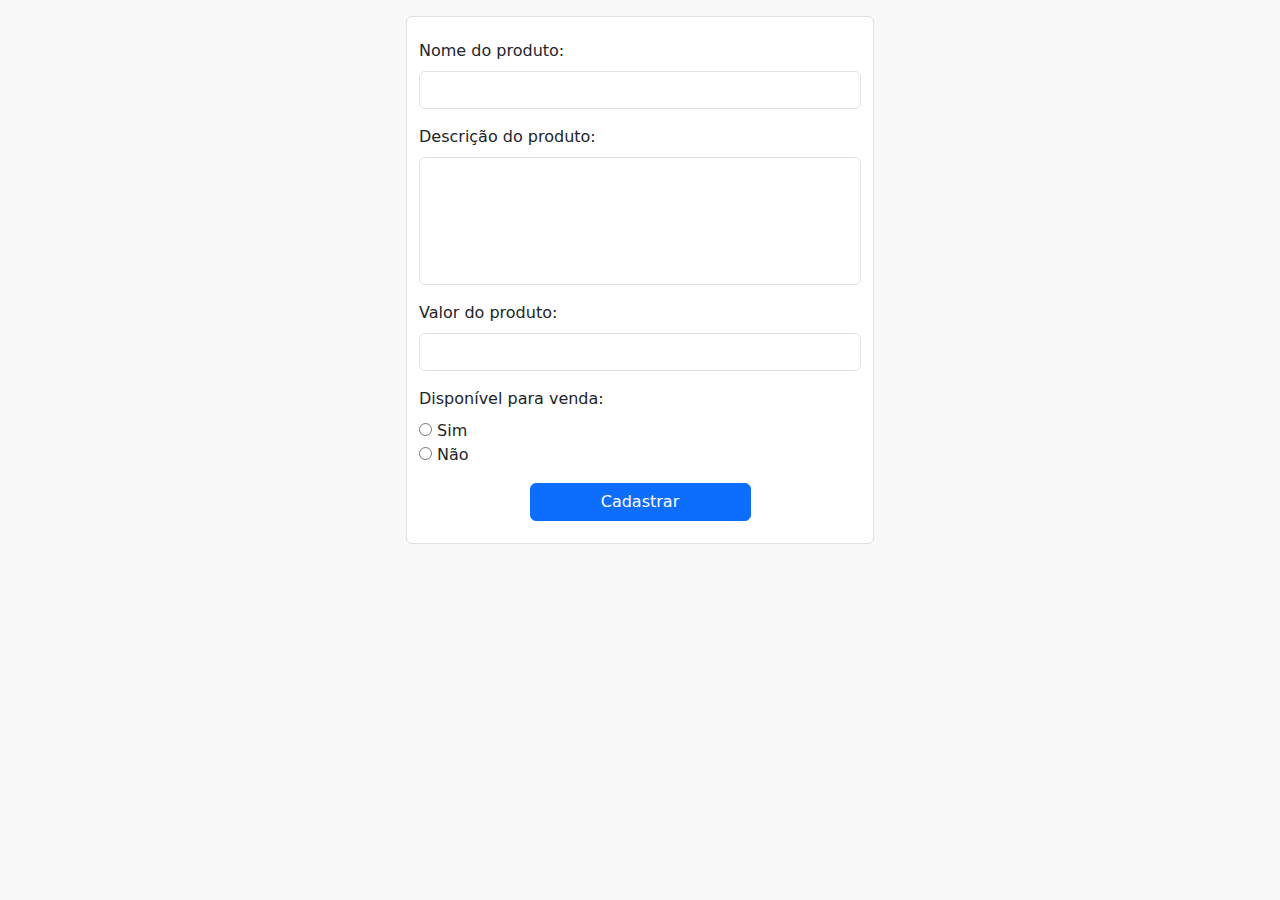
<file: static/templates/index.html>
<!DOCTYPE html>
<html lang="pt-br">
  <head>
    <meta charset="UTF-8" />
    <meta name="viewport" content="width=device-width, initial-scale=1.0" />
    <title>Cadastro de Produto</title>
    <link
      href="https://cdn.jsdelivr.net/npm/bootstrap@5.3.3/dist/css/bootstrap.min.css"
      rel="stylesheet"
      integrity="sha384-QWTKZyjpPEjISv5WaRU9OFeRpok6YctnYmDr5pNlyT2bRjXh0JMhjY6hW+ALEwIH"
      crossorigin="anonymous"
    />
    <link rel="stylesheet" href="../css/styles.css" />
  </head>
  <body
    class="container d-flex flex-column w-75 align-items-center justify-content-center"
  >
    <form
      id="form-cadastro"
      class="form-control form-label d-flex flex-column justify-content-center w-50 mt-3"
    >
      <label for="nome-produto" class="mt-3">Nome do produto:</label>
      <input type="text" id="nome-produto" class="form-control mt-2" required />

      <label for="descricao-produto" class="mt-3">Descrição do produto:</label>
      <textarea
        id="descricao-produto"
        class="form-control mt-2"
        required
      ></textarea>

      <label for="valor-produto" class="mt-3">Valor do produto:</label>
      <input
        type="number"
        id="valor-produto"
        class="form-control mt-2"
        required
      />

      <label for="disponibilidade-venda" class="mt-3"
        >Disponível para venda:</label
      >
      <label class="mt-2"
        ><input
          type="radio"
          name="disponibilidade-venda"
          value="true"
          required
        />
        Sim</label
      >
      <label
        ><input
          type="radio"
          name="disponibilidade-venda"
          value="false"
          required
        />
        Não</label
      >

      <div class="d-flex justify-content-center w-100">
        <button
          onclick="cadastrarProduto()"
          class="btn btn-primary mt-3 mb-3 w-50"
        >
          Cadastrar
        </button>
      </div>
    </form>
    <script src="../js/script.js"></script>
  </body>
</html>
</file>
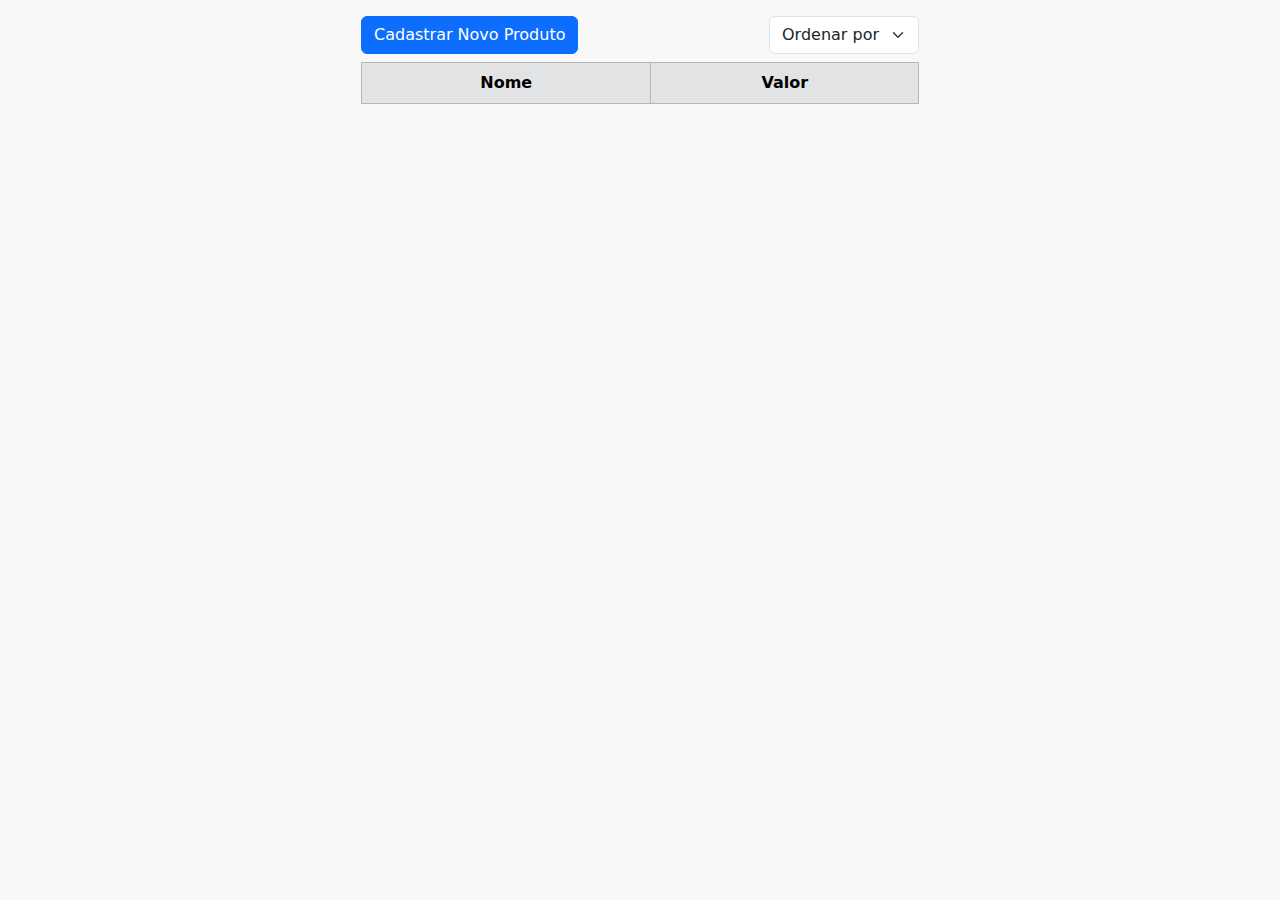
<file: static/templates/listagem.html>
<!DOCTYPE html>
<html lang="en">
  <head>
    <meta charset="UTF-8" />
    <meta name="viewport" content="width=device-width, initial-scale=1.0" />
    <title>Listagem de Produtos</title>
    <link
      href="https://cdn.jsdelivr.net/npm/bootstrap@5.3.3/dist/css/bootstrap.min.css"
      rel="stylesheet"
      integrity="sha384-QWTKZyjpPEjISv5WaRU9OFeRpok6YctnYmDr5pNlyT2bRjXh0JMhjY6hW+ALEwIH"
      crossorigin="anonymous"
    />
    <link rel="stylesheet" href="../css/styles.css" />
  </head>
  <body class="container mt-3 d-flex justify-content-center align-items-center">
    <div class="w-50">
      <div class="d-flex justify-content-between">
        <a href="index.html" class="btn btn-primary" role="button"
          >Cadastrar Novo Produto</a
        >
        <select name="ordenar" id="ordenar" class="form-select w-auto">
          <option value="">Ordenar por</option>
          <option value="maior">Maior Preço</option>
          <option value="menor">Menor Preço</option>
        </select>
      </div>
      <table
        class="table table-secondary table-bordered table-hover mt-2 text-center"
      >
        <thead class="bg-thead">
          <tr>
            <th>Nome</th>
            <th>Valor</th>
          </tr>
        </thead>
        <tbody id="tabela-produtos"></tbody>
      </table>
      <script src="../js/script.js"></script>
    </div>
  </body>
</html>
</file>
<file: static/css/styles.css>
#valor-produto::-webkit-outer-spin-button,
#valor-produto::-webkit-inner-spin-button {
  -webkit-appearance: none;
  margin: 0;
}

#valor-produto[type="number"] {
  -moz-appearance: textfield;
}

#descricao-produto {
  resize: none;
  height: 8em;
}

html,
body {
  background-color: #f8f8f8;
}
</file>
